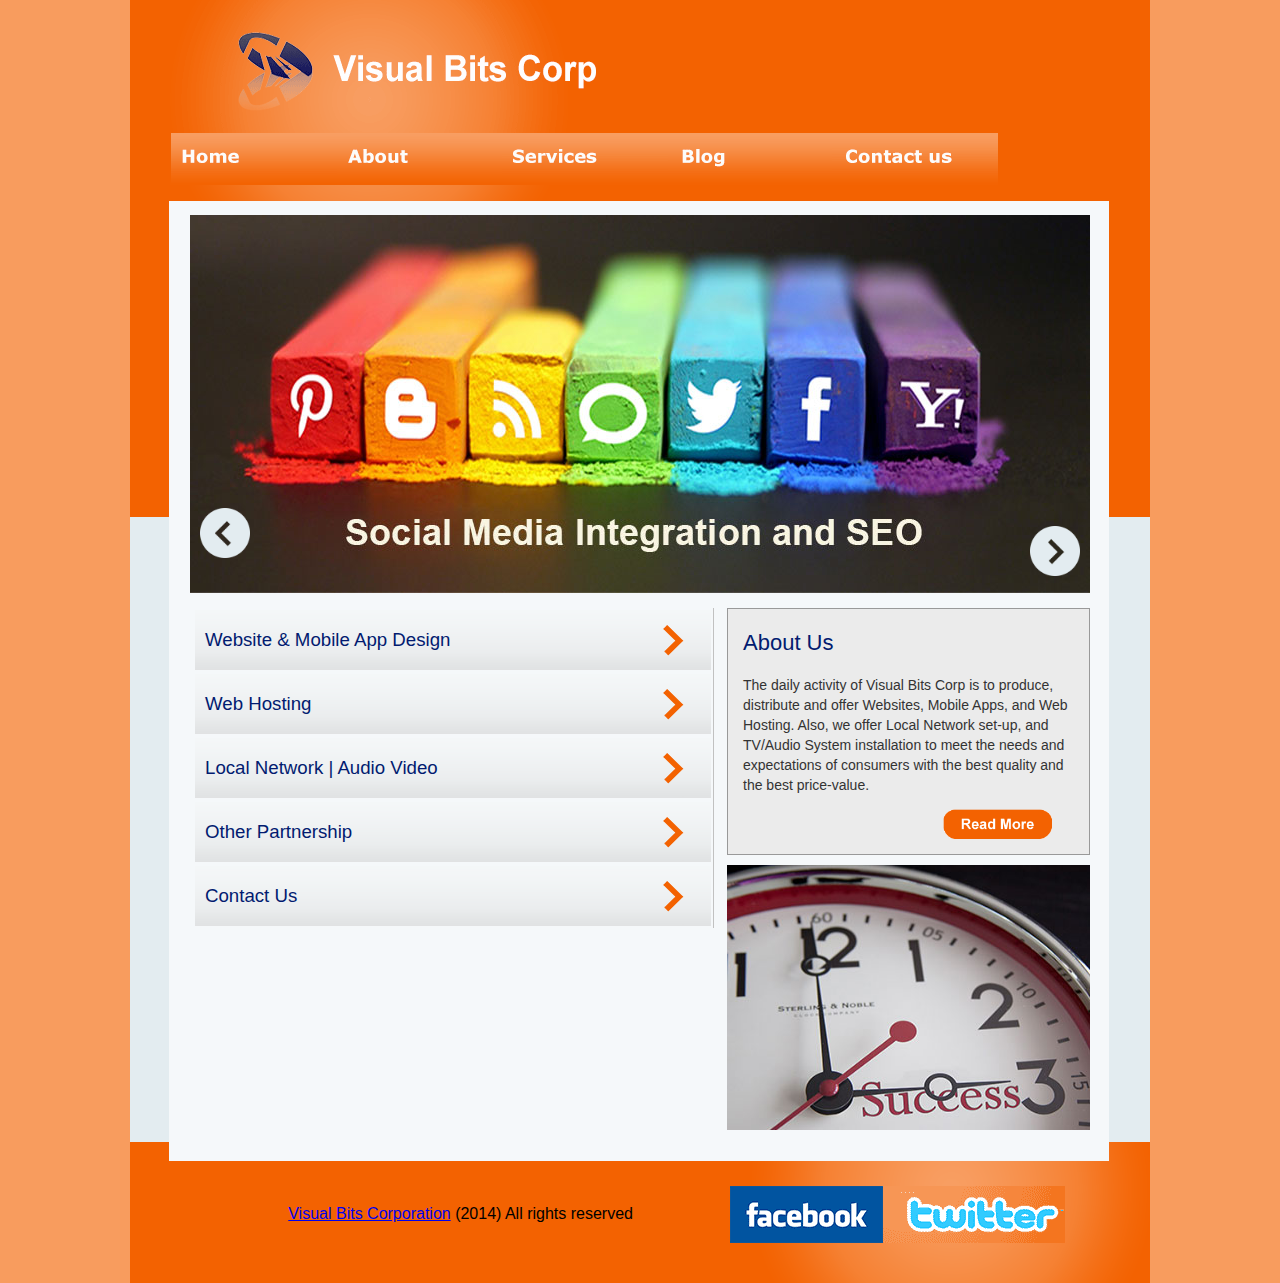
<file: website/index.html>
<!DOCTYPE html PUBLIC "-//W3C//DTD XHTML 1.0 Transitional//EN" "http://www.w3.org/TR/xhtml1/DTD/xhtml1-transitional.dtd">
<html xmlns="http://www.w3.org/1999/xhtml"><!-- InstanceBegin template="/Templates/mastertemplate.dwt" codeOutsideHTMLIsLocked="false" -->
<head>
<meta http-equiv="Content-Type" content="text/html; charset=UTF-8" />
<meta name="keywords" content="HTML, CSS, XML, XHTML, JavaScript, JQuery">
<meta name="description" content="Discover why Visual Bits is the best and more affordable leader consultant and top provider of Mobile and web development in America">
<meta name="author" content="Visual Bits Corp">
<!-- InstanceBeginEditable name="doctitle" -->
<title>Visual Bits Corp | Home Page</title>
<!-- InstanceEndEditable -->
<link href="css/mystyle.css" rel="stylesheet" type="text/css" />
<link rel="shortcut icon" href="/favicon.ico" >
<script type="text/javascript">
function MM_swapImgRestore() { //v3.0
  var i,x,a=document.MM_sr; for(i=0;a&&i<a.length&&(x=a[i])&&x.oSrc;i++) x.src=x.oSrc;
}
function MM_preloadImages() { //v3.0
  var d=document; if(d.images){ if(!d.MM_p) d.MM_p=new Array();
    var i,j=d.MM_p.length,a=MM_preloadImages.arguments; for(i=0; i<a.length; i++)
    if (a[i].indexOf("#")!=0){ d.MM_p[j]=new Image; d.MM_p[j++].src=a[i];}}
}

function MM_findObj(n, d) { //v4.01
  var p,i,x;  if(!d) d=document; if((p=n.indexOf("?"))>0&&parent.frames.length) {
    d=parent.frames[n.substring(p+1)].document; n=n.substring(0,p);}
  if(!(x=d[n])&&d.all) x=d.all[n]; for (i=0;!x&&i<d.forms.length;i++) x=d.forms[i][n];
  for(i=0;!x&&d.layers&&i<d.layers.length;i++) x=MM_findObj(n,d.layers[i].document);
  if(!x && d.getElementById) x=d.getElementById(n); return x;
}

function MM_swapImage() { //v3.0
  var i,j=0,x,a=MM_swapImage.arguments; document.MM_sr=new Array; for(i=0;i<(a.length-2);i+=3)
   if ((x=MM_findObj(a[i]))!=null){document.MM_sr[j++]=x; if(!x.oSrc) x.oSrc=x.src; x.src=a[i+2];}
}
</script>

<!-- InstanceBeginEditable name="head" -->
<script type="text/javascript" src="scripts.js"></script>
<!-- InstanceEndEditable -->
</head>

<body onload="MM_preloadImages('images/menu_1_active.gif','images/menu_2_active.gif','images/menu_3_active.gif','images/menu_4_active.gif','images/menu_5_active.gif')">
<div id="maincontainer">
  <div id="header"><img src="images/top1.gif" width="488" height="133" /><img src="images/top2.gif" width="213" height="133" /><img src="images/top3.gif" width="319" height="133" /></div>
  <div id="topmenu"> <img src="images/menu_left.gif" width="40" height="52" /><a href="index.html" onmouseout="MM_swapImgRestore()" onmouseover="MM_swapImage('menu1','','images/menu_1_active.gif',1)"><img src="images/menu_1_regular.gif" width="167" height="52" id="menu1" /></a><a href="about.html" onmouseout="MM_swapImgRestore()" onmouseover="MM_swapImage('menu2','','images/menu_2_active.gif',1)"><img src="images/menu_2_regular.gif" width="165" height="52" id="menu2" /></a><a href="services.html" onmouseout="MM_swapImgRestore()" onmouseover="MM_swapImage('menu3','','images/menu_3_active.gif',1)"><img src="images/menu_3_regular.gif" width="166" height="52" id="menu3" /></a><a href="blog.html" onmouseout="MM_swapImgRestore()" onmouseover="MM_swapImage('menu4','','images/menu_4_active.gif',1)"><img src="images/menu_4_regular.gif" width="164" height="52" id="menu4" /></a><a href="contact.html" onmouseout="MM_swapImgRestore()" onmouseover="MM_swapImage('menu5','','images/menu_5_active.gif',1)"><img src="images/menu_5_regular.gif" width="166" height="52" id="menu5" /><img src="images/menu_right.gif" width="152" height="52" /></a>  </div>
  
  <!-- InstanceBeginEditable name="contenido" --><div id="content"><div id="cta"><img src="images/img1.jpg" id="imag"/>
    <div id="left_holder"><img onClick="slide(-1)"class="left" src="images/arrow_left.png" alt="Left Arrow"/></div><div id="right_holder"><img onClick="slide(1)" class="right" src="images/arrow_right.png" alt="Right Arrow" /></div></div>
    <div id="subcta">
		<table width="900" border="0">
  			<tr>
    			<td class="subcta_leftcol"> <div id="AccordionContainer" class="AccordionContainer">
  							<div onclick="runAccordion(1);"><div class="AccordionTitle" onselectstart="return false;">Website & Mobile App Design</div></div>
  								<div id="Accordion1Content" class="AccordionContent"><a href="contact.html">
                                													<img class="gif_acc_1" src="images/accordion_11.gif"/>
                                													<img class="gif_acc_1" src="images/accordion_12.gif" />
                                                                                    <img class="gif_acc_1" src="images/accordion_13.gif"/></div></a>
							<div onclick="runAccordion(2);"><div class="AccordionTitle" onselectstart="return false;">Web Hosting</div></div>
  								<div id="Accordion2Content" class="AccordionContent"><a href="contact.html"><img src="images/webhosting.gif" width="518" height="178" /></a></div>
							<div onclick="runAccordion(3);"><div class="AccordionTitle" onselectstart="return false;">Local Network | Audio Video</div></div>
  								<div id="Accordion3Content" class="AccordionContent"><a href="contact.html"><img src="images/accordion3_content.jpg" width="518" height="179" /></a></div>
							<div onclick="runAccordion(4);"><div class="AccordionTitle" onselectstart="return false;">Other Partnership</div></div>
                            	<div id="Accordion4Content" class="AccordionContent"><h3>Direct TV Installation<p> (352) 426-4008</p></h3></div>
							<div onclick="runAccordion(5);"><div class="AccordionTitle" onselectstart="return false;">Contact Us</div></div>
  								<div id="Accordion5Content" class="AccordionContent"><h3>Visual Bits Corp | Ocala, Florida</h3><p>Phone: 352-5095119</p><p>info@visualbitscorp.com</p></div>
					</div>
                </td>
    			<td class="subcta_rightcol"><div id="about-us-subcta"><h2 class="subcta-about-title">About Us</h2><p class="subcta-about-text">The daily activity of Visual Bits Corp is to produce, distribute and offer Websites, Mobile Apps, and Web Hosting. Also, we offer Local Network set-up, and TV/Audio System installation to meet the needs and expectations of consumers with the best quality and the best price-value.</p><a href="about.html"><img class="read-more" src="images/readmore.gif" alt="read more" width="110" height="30" /></a></div><img class="subcta_img" src="images/success.jpg" alt="Sucess Img" width="363" height="265" /></td>
  			</tr>
		</table>
</div></div><!-- InstanceEndEditable -->
     
  <div id="footer">
    <div id="footerInfo">
      <table width="1019" border="0">
        <tr>
          <td><div id="footer11" ><a href="index.html">Visual Bits Corporation</a> (2014) All rights reserved</div></td>
          <td><div id="footer12" align="center"><a href="https://www.facebook.com/miguelacho71"><img src="images/facebook.gif" alt"Facebook Img" width="153" height="57" /></a><img src="images/twitter.gif" alt="Twitter Img" width="182" height="57" /></div></td>
        </tr>
      </table>
    </div>
  </div>
</div>
</body>
<!-- InstanceEnd --></html>
</file>
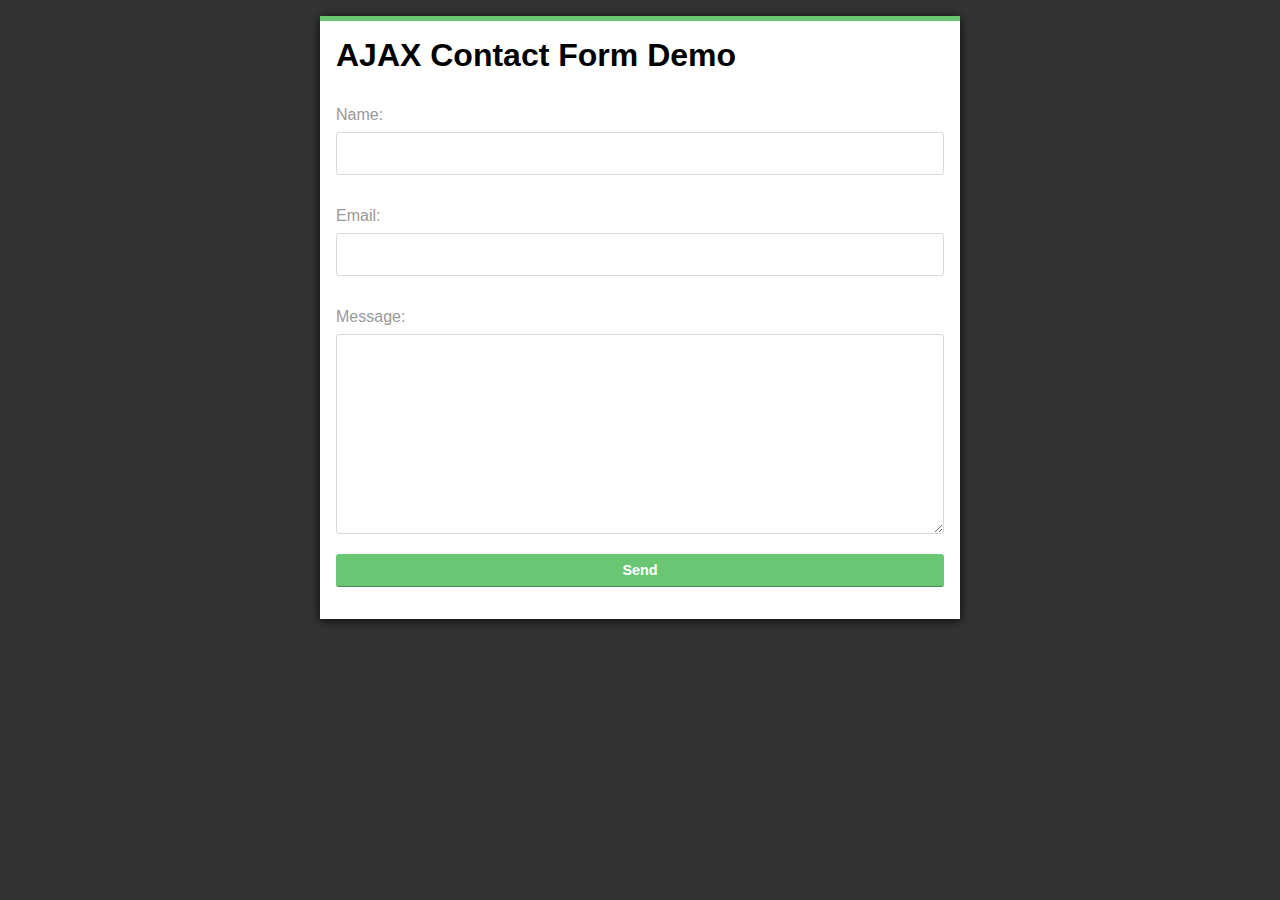
<file: design/ajax-contact-form-demo/index.html>
<!DOCTYPE html>
<html lang="en">
<head>
	<meta charset="UTF-8">
	<title>AJAX Contact Form Demo</title>

	<link rel="stylesheet" href="style.css">
</head>
<body>
	<div id="page-wrapper">
	  <h1>AJAX Contact Form Demo</h1>

	  <div id="form-messages"></div>
		
		<form id="ajax-contact" method="post" action="mailer.php">
			<div class="field">
				<label for="name">Name:</label>
				<input type="text" id="name" name="name" required>
			</div>

			<div class="field">
				<label for="email">Email:</label>
				<input type="email" id="email" name="email" required>
			</div>

			<div class="field">
				<label for="message">Message:</label>
				<textarea id="message" name="message" required></textarea>
			</div>

			<div class="field">
				<button type="submit">Send</button>
			</div>
		</form>
	</div>
	
	<script src="jquery-2.1.0.min.js"></script>
	<script src="app.js"></script>
</body>
</html>
</file>
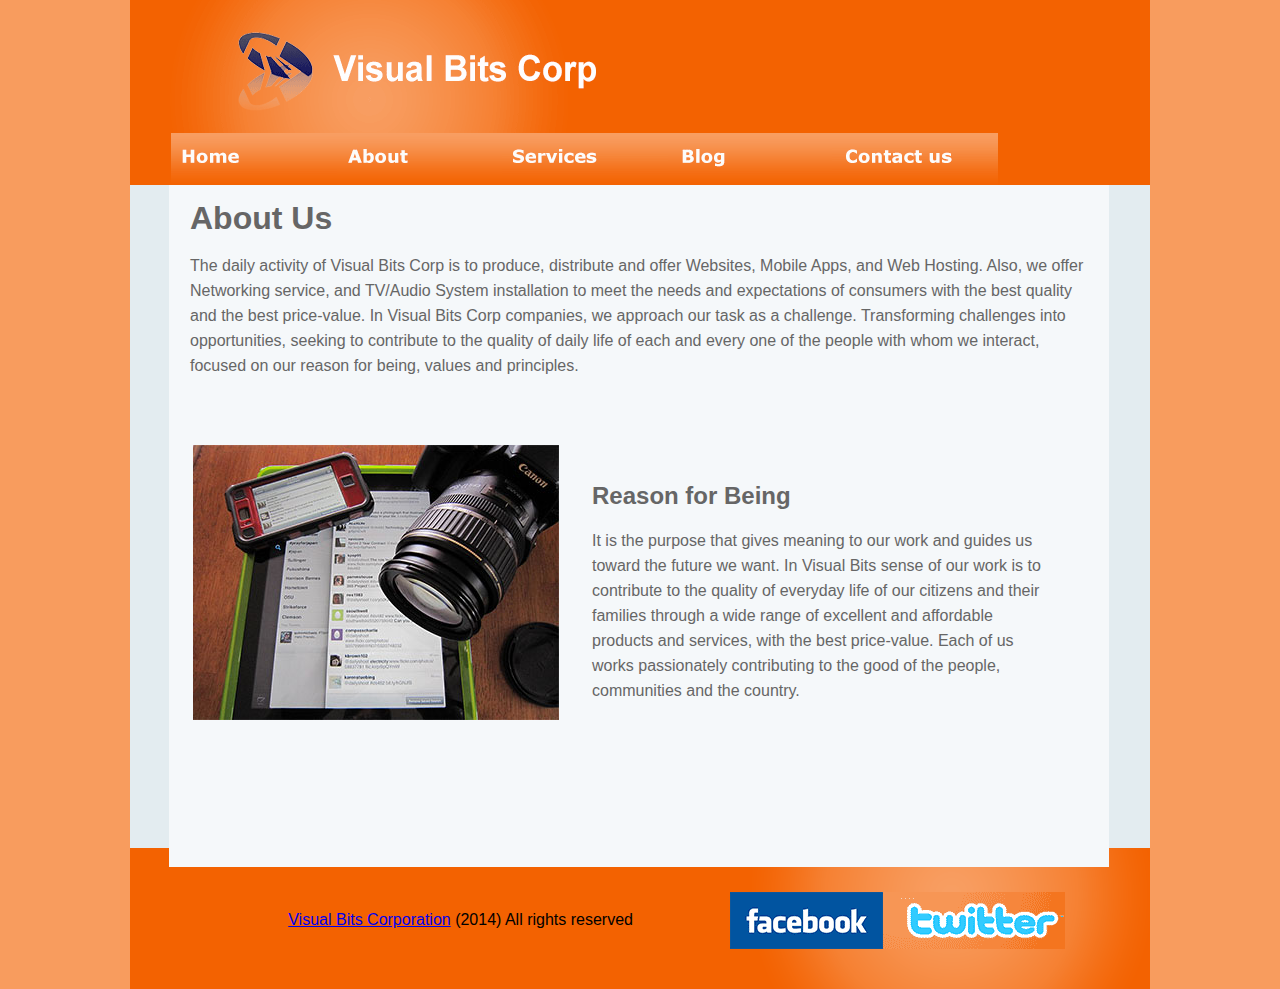
<file: website/about.html>
<!DOCTYPE html PUBLIC "-//W3C//DTD XHTML 1.0 Transitional//EN" "http://www.w3.org/TR/xhtml1/DTD/xhtml1-transitional.dtd">
<html xmlns="http://www.w3.org/1999/xhtml"><!-- InstanceBegin template="/Templates/mastertemplate.dwt" codeOutsideHTMLIsLocked="false" -->
<head>
<meta http-equiv="Content-Type" content="text/html; charset=UTF-8" />
<meta name="keywords" content="HTML, CSS, XML, XHTML, JavaScript, JQuery">
<meta name="description" content="Discover why Visual Bits is the best and more affordable leader consultant and top provider of Mobile and web development in America">
<meta name="author" content="Visual Bits Corp">
<!-- InstanceBeginEditable name="doctitle" -->
<title>Visual Bits Corp - About Us</title>
<!-- InstanceEndEditable -->
<link href="css/mystyle.css" rel="stylesheet" type="text/css" />
<link rel="shortcut icon" href="/favicon.ico" >
<script type="text/javascript">
function MM_swapImgRestore() { //v3.0
  var i,x,a=document.MM_sr; for(i=0;a&&i<a.length&&(x=a[i])&&x.oSrc;i++) x.src=x.oSrc;
}
function MM_preloadImages() { //v3.0
  var d=document; if(d.images){ if(!d.MM_p) d.MM_p=new Array();
    var i,j=d.MM_p.length,a=MM_preloadImages.arguments; for(i=0; i<a.length; i++)
    if (a[i].indexOf("#")!=0){ d.MM_p[j]=new Image; d.MM_p[j++].src=a[i];}}
}

function MM_findObj(n, d) { //v4.01
  var p,i,x;  if(!d) d=document; if((p=n.indexOf("?"))>0&&parent.frames.length) {
    d=parent.frames[n.substring(p+1)].document; n=n.substring(0,p);}
  if(!(x=d[n])&&d.all) x=d.all[n]; for (i=0;!x&&i<d.forms.length;i++) x=d.forms[i][n];
  for(i=0;!x&&d.layers&&i<d.layers.length;i++) x=MM_findObj(n,d.layers[i].document);
  if(!x && d.getElementById) x=d.getElementById(n); return x;
}

function MM_swapImage() { //v3.0
  var i,j=0,x,a=MM_swapImage.arguments; document.MM_sr=new Array; for(i=0;i<(a.length-2);i+=3)
   if ((x=MM_findObj(a[i]))!=null){document.MM_sr[j++]=x; if(!x.oSrc) x.oSrc=x.src; x.src=a[i+2];}
}
</script>

<!-- InstanceBeginEditable name="head" -->
<!-- InstanceEndEditable -->
</head>

<body onload="MM_preloadImages('images/menu_1_active.gif','images/menu_2_active.gif','images/menu_3_active.gif','images/menu_4_active.gif','images/menu_5_active.gif')">
<div id="maincontainer">
  <div id="header"><img src="images/top1.gif" width="488" height="133" /><img src="images/top2.gif" width="213" height="133" /><img src="images/top3.gif" width="319" height="133" /></div>
  <div id="topmenu"> <img src="images/menu_left.gif" width="40" height="52" /><a href="index.html" onmouseout="MM_swapImgRestore()" onmouseover="MM_swapImage('menu1','','images/menu_1_active.gif',1)"><img src="images/menu_1_regular.gif" width="167" height="52" id="menu1" /></a><a href="about.html" onmouseout="MM_swapImgRestore()" onmouseover="MM_swapImage('menu2','','images/menu_2_active.gif',1)"><img src="images/menu_2_regular.gif" width="165" height="52" id="menu2" /></a><a href="services.html" onmouseout="MM_swapImgRestore()" onmouseover="MM_swapImage('menu3','','images/menu_3_active.gif',1)"><img src="images/menu_3_regular.gif" width="166" height="52" id="menu3" /></a><a href="blog.html" onmouseout="MM_swapImgRestore()" onmouseover="MM_swapImage('menu4','','images/menu_4_active.gif',1)"><img src="images/menu_4_regular.gif" width="164" height="52" id="menu4" /></a><a href="contact.html" onmouseout="MM_swapImgRestore()" onmouseover="MM_swapImage('menu5','','images/menu_5_active.gif',1)"><img src="images/menu_5_regular.gif" width="166" height="52" id="menu5" /><img src="images/menu_right.gif" width="152" height="52" /></a>  </div>
  
  <!-- InstanceBeginEditable name="contenido" -->
  <div id="cta-about">
    <h1>About Us</h1>
    The daily activity of Visual Bits Corp is to produce, distribute and offer Websites, Mobile Apps, and Web Hosting. Also, we offer Networking service, and TV/Audio System installation to meet the needs and expectations of consumers with the best quality and the best price-value.
    In Visual Bits Corp companies, we approach our task as a challenge. Transforming challenges into opportunities, seeking to contribute to the quality of daily life of each and every one of the people with whom we interact, focused on our reason for being, values and principles. <p>&nbsp; </p>

    <table width="900" border="0">
      <tr>
        <td><img src="images/aboutus_pic1.jpg" alt="about us" width="366" height="275" /></td>
        <td class="about-table-text"><h2>Reason for Being    </h2>It is the purpose that gives meaning to our work and guides us toward the future we want.
      In Visual Bits sense of our work is to contribute to the quality of everyday life of our citizens and their families through a wide range of excellent and affordable products and services, with the best price-value. Each of us works passionately contributing to the good of the people, communities and the country.</td>
      </tr>
    </table>
    <p>&nbsp;</p>
  </div>
    <div id="subcta">
      <p><br />
      </p>
      <p>&nbsp; </p>
  </div>
  <!-- InstanceEndEditable -->
     
  <div id="footer">
    <div id="footerInfo">
      <table width="1019" border="0">
        <tr>
          <td><div id="footer11" ><a href="index.html">Visual Bits Corporation</a> (2014) All rights reserved</div></td>
          <td><div id="footer12" align="center"><a href="https://www.facebook.com/miguelacho71"><img src="images/facebook.gif" alt"Facebook Img" width="153" height="57" /></a><img src="images/twitter.gif" alt="Twitter Img" width="182" height="57" /></div></td>
        </tr>
      </table>
    </div>
  </div>
</div>
</body>
<!-- InstanceEnd --></html>
</file>
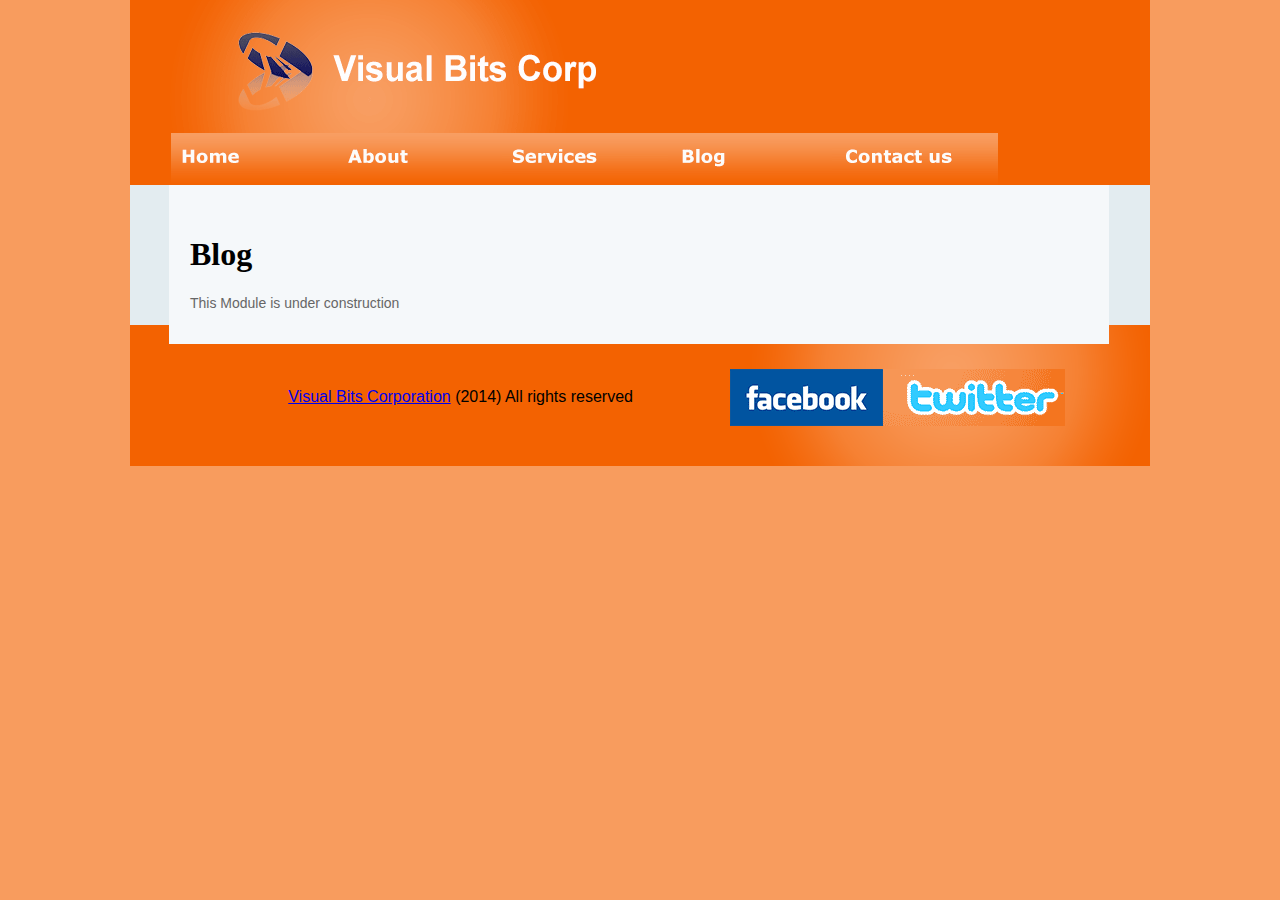
<file: website/blog.html>
<!DOCTYPE html PUBLIC "-//W3C//DTD XHTML 1.0 Transitional//EN" "http://www.w3.org/TR/xhtml1/DTD/xhtml1-transitional.dtd">
<html xmlns="http://www.w3.org/1999/xhtml"><!-- InstanceBegin template="/Templates/mastertemplate.dwt" codeOutsideHTMLIsLocked="false" -->
<head>
<meta http-equiv="Content-Type" content="text/html; charset=UTF-8" />
<meta name="keywords" content="HTML, CSS, XML, XHTML, JavaScript, JQuery">
<meta name="description" content="Discover why Visual Bits is the best and more affordable leader consultant and top provider of Mobile and web development in America">
<meta name="author" content="Visual Bits Corp">
<!-- InstanceBeginEditable name="doctitle" -->
<title>Visual Bits Corp | Blog</title>
<!-- InstanceEndEditable -->
<link href="css/mystyle.css" rel="stylesheet" type="text/css" />
<link rel="shortcut icon" href="/favicon.ico" >
<script type="text/javascript">
function MM_swapImgRestore() { //v3.0
  var i,x,a=document.MM_sr; for(i=0;a&&i<a.length&&(x=a[i])&&x.oSrc;i++) x.src=x.oSrc;
}
function MM_preloadImages() { //v3.0
  var d=document; if(d.images){ if(!d.MM_p) d.MM_p=new Array();
    var i,j=d.MM_p.length,a=MM_preloadImages.arguments; for(i=0; i<a.length; i++)
    if (a[i].indexOf("#")!=0){ d.MM_p[j]=new Image; d.MM_p[j++].src=a[i];}}
}

function MM_findObj(n, d) { //v4.01
  var p,i,x;  if(!d) d=document; if((p=n.indexOf("?"))>0&&parent.frames.length) {
    d=parent.frames[n.substring(p+1)].document; n=n.substring(0,p);}
  if(!(x=d[n])&&d.all) x=d.all[n]; for (i=0;!x&&i<d.forms.length;i++) x=d.forms[i][n];
  for(i=0;!x&&d.layers&&i<d.layers.length;i++) x=MM_findObj(n,d.layers[i].document);
  if(!x && d.getElementById) x=d.getElementById(n); return x;
}

function MM_swapImage() { //v3.0
  var i,j=0,x,a=MM_swapImage.arguments; document.MM_sr=new Array; for(i=0;i<(a.length-2);i+=3)
   if ((x=MM_findObj(a[i]))!=null){document.MM_sr[j++]=x; if(!x.oSrc) x.oSrc=x.src; x.src=a[i+2];}
}
</script>

<!-- InstanceBeginEditable name="head" -->
<!-- InstanceEndEditable -->
</head>

<body onload="MM_preloadImages('images/menu_1_active.gif','images/menu_2_active.gif','images/menu_3_active.gif','images/menu_4_active.gif','images/menu_5_active.gif')">
<div id="maincontainer">
  <div id="header"><img src="images/top1.gif" width="488" height="133" /><img src="images/top2.gif" width="213" height="133" /><img src="images/top3.gif" width="319" height="133" /></div>
  <div id="topmenu"> <img src="images/menu_left.gif" width="40" height="52" /><a href="index.html" onmouseout="MM_swapImgRestore()" onmouseover="MM_swapImage('menu1','','images/menu_1_active.gif',1)"><img src="images/menu_1_regular.gif" width="167" height="52" id="menu1" /></a><a href="about.html" onmouseout="MM_swapImgRestore()" onmouseover="MM_swapImage('menu2','','images/menu_2_active.gif',1)"><img src="images/menu_2_regular.gif" width="165" height="52" id="menu2" /></a><a href="services.html" onmouseout="MM_swapImgRestore()" onmouseover="MM_swapImage('menu3','','images/menu_3_active.gif',1)"><img src="images/menu_3_regular.gif" width="166" height="52" id="menu3" /></a><a href="blog.html" onmouseout="MM_swapImgRestore()" onmouseover="MM_swapImage('menu4','','images/menu_4_active.gif',1)"><img src="images/menu_4_regular.gif" width="164" height="52" id="menu4" /></a><a href="contact.html" onmouseout="MM_swapImgRestore()" onmouseover="MM_swapImage('menu5','','images/menu_5_active.gif',1)"><img src="images/menu_5_regular.gif" width="166" height="52" id="menu5" /><img src="images/menu_right.gif" width="152" height="52" /></a>  </div>
  
  <!-- InstanceBeginEditable name="contenido" -->
  <div id="cta">
    <h1>Blog</h1>
  </div><div id="subcta">
    <p>This Module is under construction</p></div><!-- InstanceEndEditable -->
     
  <div id="footer">
    <div id="footerInfo">
      <table width="1019" border="0">
        <tr>
          <td><div id="footer11" ><a href="index.html">Visual Bits Corporation</a> (2014) All rights reserved</div></td>
          <td><div id="footer12" align="center"><a href="https://www.facebook.com/miguelacho71"><img src="images/facebook.gif" alt"Facebook Img" width="153" height="57" /></a><img src="images/twitter.gif" alt="Twitter Img" width="182" height="57" /></div></td>
        </tr>
      </table>
    </div>
  </div>
</div>
</body>
<!-- InstanceEnd --></html>
</file>
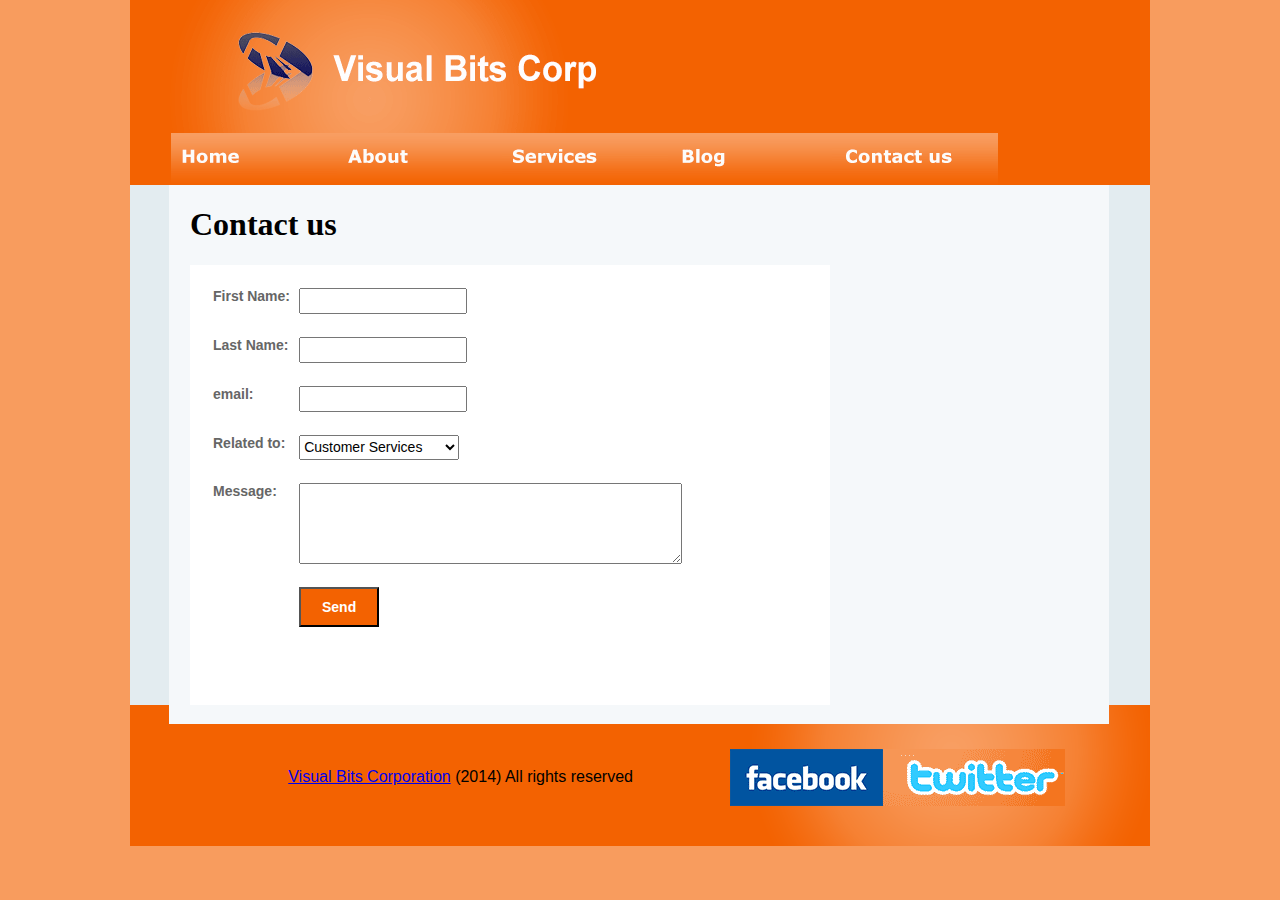
<file: website/contact.html>
<!DOCTYPE html PUBLIC "-//W3C//DTD XHTML 1.0 Transitional//EN" "http://www.w3.org/TR/xhtml1/DTD/xhtml1-transitional.dtd">
<html xmlns="http://www.w3.org/1999/xhtml"><!-- InstanceBegin template="/Templates/mastertemplate.dwt" codeOutsideHTMLIsLocked="false" -->
<head>
<meta http-equiv="Content-Type" content="text/html; charset=UTF-8" />
<meta name="keywords" content="HTML, CSS, XML, XHTML, JavaScript, JQuery">
<meta name="description" content="Discover why Visual Bits is the best and more affordable leader consultant and top provider of Mobile and web development in America">
<meta name="author" content="Visual Bits Corp">
<!-- InstanceBeginEditable name="doctitle" -->
<title>Visual Bits Corp | Contact Us</title>
<!-- InstanceEndEditable -->
<link href="css/mystyle.css" rel="stylesheet" type="text/css" />
<link rel="shortcut icon" href="/favicon.ico" >
<script type="text/javascript">
function MM_swapImgRestore() { //v3.0
  var i,x,a=document.MM_sr; for(i=0;a&&i<a.length&&(x=a[i])&&x.oSrc;i++) x.src=x.oSrc;
}
function MM_preloadImages() { //v3.0
  var d=document; if(d.images){ if(!d.MM_p) d.MM_p=new Array();
    var i,j=d.MM_p.length,a=MM_preloadImages.arguments; for(i=0; i<a.length; i++)
    if (a[i].indexOf("#")!=0){ d.MM_p[j]=new Image; d.MM_p[j++].src=a[i];}}
}

function MM_findObj(n, d) { //v4.01
  var p,i,x;  if(!d) d=document; if((p=n.indexOf("?"))>0&&parent.frames.length) {
    d=parent.frames[n.substring(p+1)].document; n=n.substring(0,p);}
  if(!(x=d[n])&&d.all) x=d.all[n]; for (i=0;!x&&i<d.forms.length;i++) x=d.forms[i][n];
  for(i=0;!x&&d.layers&&i<d.layers.length;i++) x=MM_findObj(n,d.layers[i].document);
  if(!x && d.getElementById) x=d.getElementById(n); return x;
}

function MM_swapImage() { //v3.0
  var i,j=0,x,a=MM_swapImage.arguments; document.MM_sr=new Array; for(i=0;i<(a.length-2);i+=3)
   if ((x=MM_findObj(a[i]))!=null){document.MM_sr[j++]=x; if(!x.oSrc) x.oSrc=x.src; x.src=a[i+2];}
}
</script>

<!-- InstanceBeginEditable name="head" -->
<!-- InstanceEndEditable -->
</head>

<body onload="MM_preloadImages('images/menu_1_active.gif','images/menu_2_active.gif','images/menu_3_active.gif','images/menu_4_active.gif','images/menu_5_active.gif')">
<div id="maincontainer">
  <div id="header"><img src="images/top1.gif" width="488" height="133" /><img src="images/top2.gif" width="213" height="133" /><img src="images/top3.gif" width="319" height="133" /></div>
  <div id="topmenu"> <img src="images/menu_left.gif" width="40" height="52" /><a href="index.html" onmouseout="MM_swapImgRestore()" onmouseover="MM_swapImage('menu1','','images/menu_1_active.gif',1)"><img src="images/menu_1_regular.gif" width="167" height="52" id="menu1" /></a><a href="about.html" onmouseout="MM_swapImgRestore()" onmouseover="MM_swapImage('menu2','','images/menu_2_active.gif',1)"><img src="images/menu_2_regular.gif" width="165" height="52" id="menu2" /></a><a href="services.html" onmouseout="MM_swapImgRestore()" onmouseover="MM_swapImage('menu3','','images/menu_3_active.gif',1)"><img src="images/menu_3_regular.gif" width="166" height="52" id="menu3" /></a><a href="blog.html" onmouseout="MM_swapImgRestore()" onmouseover="MM_swapImage('menu4','','images/menu_4_active.gif',1)"><img src="images/menu_4_regular.gif" width="164" height="52" id="menu4" /></a><a href="contact.html" onmouseout="MM_swapImgRestore()" onmouseover="MM_swapImage('menu5','','images/menu_5_active.gif',1)"><img src="images/menu_5_regular.gif" width="166" height="52" id="menu5" /><img src="images/menu_right.gif" width="152" height="52" /></a>  </div>
  
  <!-- InstanceBeginEditable name="contenido" -->
  <div id="cta-contact">
    <h1>Contact us    </h1>
    <form id="form1" name="form1" method="post" action="email.php">
      <table width="500" border="0">
        <tr>
          <td valign="top" id="contact-titles">First Name:</td>
          <td valign="top" id="contact-fields">
            <label for="first"></label>
            <input name="first" type="text" id="first" required="required"/>
          </td>
        </tr>
        <tr>
          <td valign="top" id="contact-titles">Last Name:</td>
          <td valign="top" id="contact-fields">
            <label for="last"></label>
            <input name="last" type="text" id="last" required="required"/>
          </td>
        </tr>
        <tr>
          <td valign="top" id="contact-titles">email:</td>
          <td valign="top" id="contact-fields">
            <label for="email"></label>
            <input name="email" type="text" id="email" required="required"/>
          </td>
        </tr>
        <tr>
          <td valign="top" id="contact-titles">Related to:</td>
          <td valign="top" id="contact-fields">
            <label for="relatedto"></label>
            <select name="relatedto" id="relatedto">
              <option value="customerservices">Customer Services</option>
              <option value="general">Websites</option>
              <option value="sales">Mobile Devices</option>
              <option value="support">Hosting</option>
              <option value="network">Network</option>
              <option value="other">Other Partnerships</option>
              <option value="technical">Technical Support</option>
            </select>
          </td>
        </tr>
        <tr>
          <td valign="top" id="contact-titles">Message:</td>
          <td valign="top" id="contact-fields">
            <label for="message"></label>
            <textarea name="message" id="message" cols="45" rows="5" required="required"></textarea>
          </td>
        </tr>
        <tr>
          <td>&nbsp;</td>
          <td valign="top" id="contact-fields"><input type="submit" name="send" id="send" value="Send" /></td>
        </tr>
      </table>
    </form>
  </div><!-- InstanceEndEditable -->
     
  <div id="footer">
    <div id="footerInfo">
      <table width="1019" border="0">
        <tr>
          <td><div id="footer11" ><a href="index.html">Visual Bits Corporation</a> (2014) All rights reserved</div></td>
          <td><div id="footer12" align="center"><a href="https://www.facebook.com/miguelacho71"><img src="images/facebook.gif" alt"Facebook Img" width="153" height="57" /></a><img src="images/twitter.gif" alt="Twitter Img" width="182" height="57" /></div></td>
        </tr>
      </table>
    </div>
  </div>
</div>
</body>
<!-- InstanceEnd --></html>
</file>
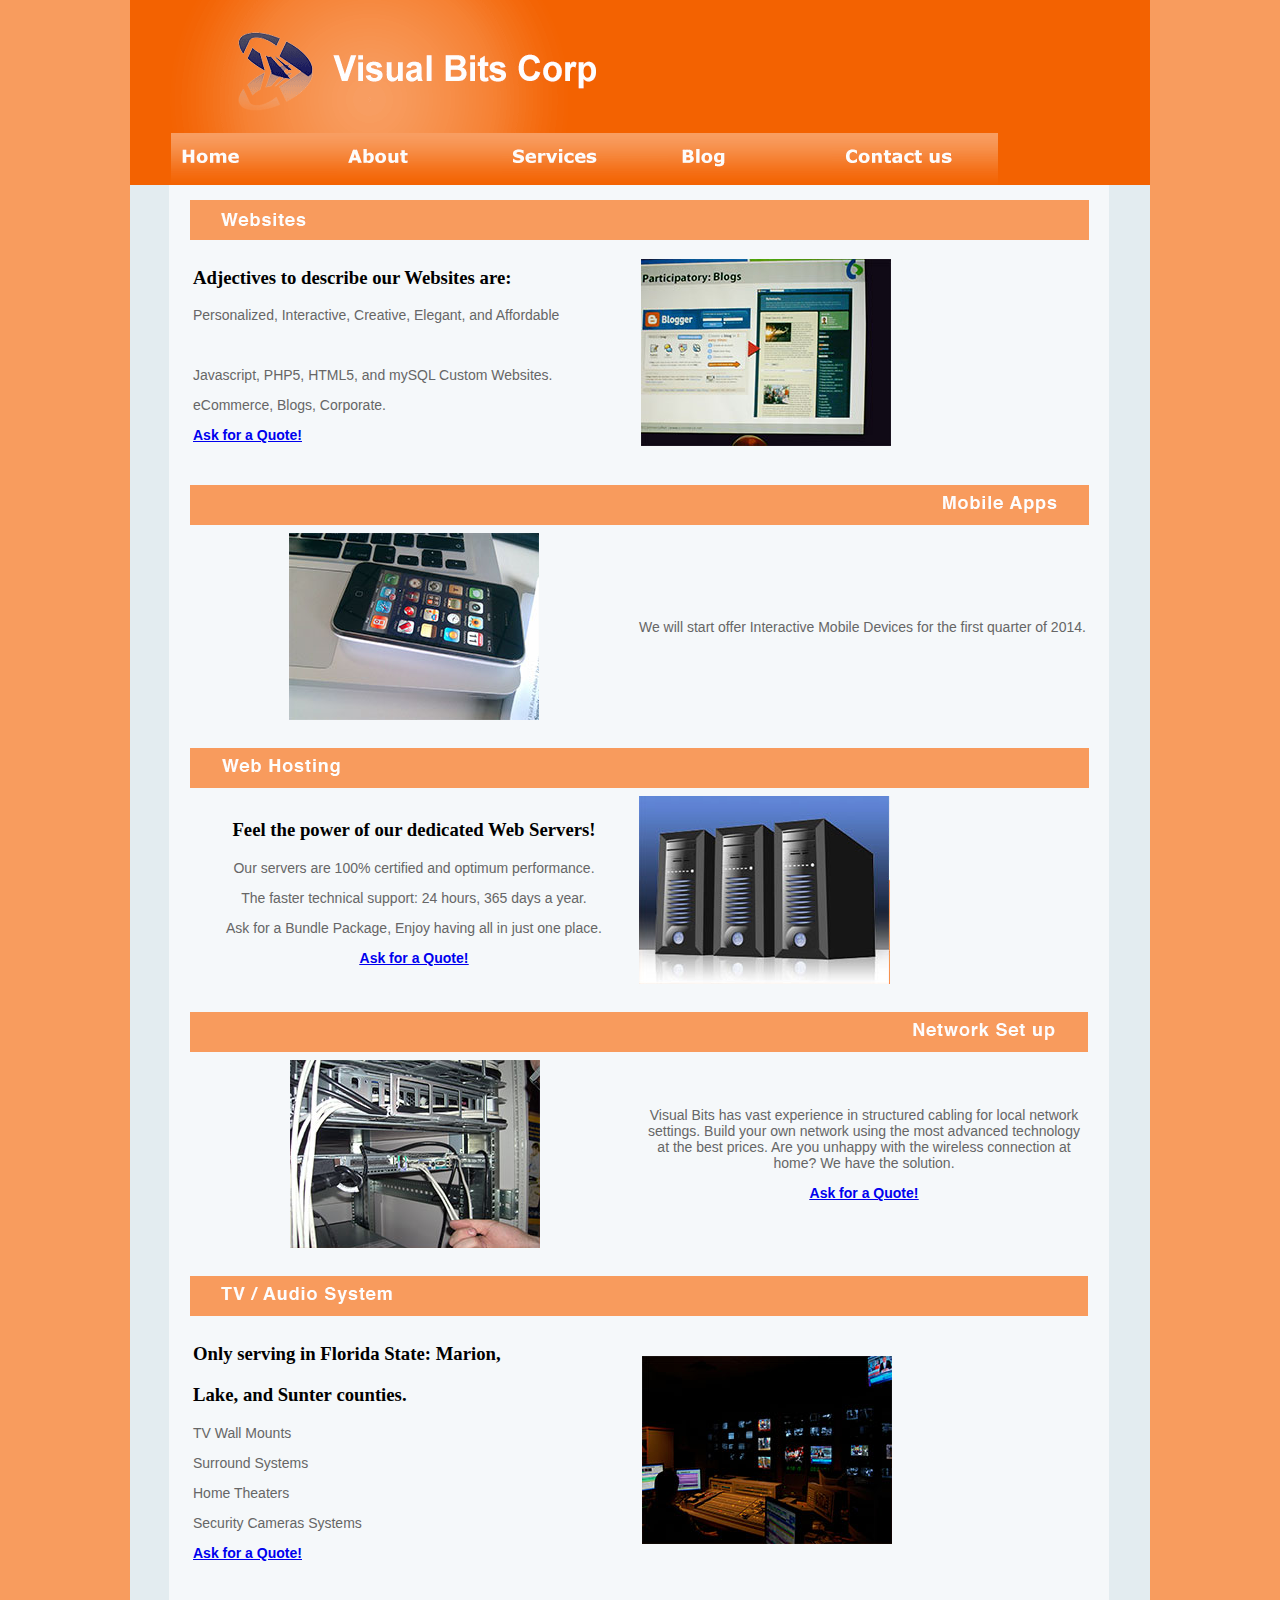
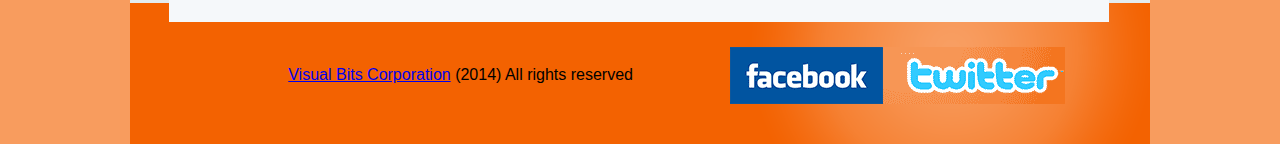
<file: website/services.html>
<!DOCTYPE html PUBLIC "-//W3C//DTD XHTML 1.0 Transitional//EN" "http://www.w3.org/TR/xhtml1/DTD/xhtml1-transitional.dtd">
<html xmlns="http://www.w3.org/1999/xhtml"><!-- InstanceBegin template="/Templates/mastertemplate.dwt" codeOutsideHTMLIsLocked="false" -->
<head>
<meta http-equiv="Content-Type" content="text/html; charset=UTF-8" />
<meta name="keywords" content="HTML, CSS, XML, XHTML, JavaScript, JQuery">
<meta name="description" content="Discover why Visual Bits is the best and more affordable leader consultant and top provider of Mobile and web development in America">
<meta name="author" content="Visual Bits Corp">
<!-- InstanceBeginEditable name="doctitle" -->
<title>Visual Bits Corp | Services</title>
<!-- InstanceEndEditable -->
<link href="css/mystyle.css" rel="stylesheet" type="text/css" />
<link rel="shortcut icon" href="/favicon.ico" >
<script type="text/javascript">
function MM_swapImgRestore() { //v3.0
  var i,x,a=document.MM_sr; for(i=0;a&&i<a.length&&(x=a[i])&&x.oSrc;i++) x.src=x.oSrc;
}
function MM_preloadImages() { //v3.0
  var d=document; if(d.images){ if(!d.MM_p) d.MM_p=new Array();
    var i,j=d.MM_p.length,a=MM_preloadImages.arguments; for(i=0; i<a.length; i++)
    if (a[i].indexOf("#")!=0){ d.MM_p[j]=new Image; d.MM_p[j++].src=a[i];}}
}

function MM_findObj(n, d) { //v4.01
  var p,i,x;  if(!d) d=document; if((p=n.indexOf("?"))>0&&parent.frames.length) {
    d=parent.frames[n.substring(p+1)].document; n=n.substring(0,p);}
  if(!(x=d[n])&&d.all) x=d.all[n]; for (i=0;!x&&i<d.forms.length;i++) x=d.forms[i][n];
  for(i=0;!x&&d.layers&&i<d.layers.length;i++) x=MM_findObj(n,d.layers[i].document);
  if(!x && d.getElementById) x=d.getElementById(n); return x;
}

function MM_swapImage() { //v3.0
  var i,j=0,x,a=MM_swapImage.arguments; document.MM_sr=new Array; for(i=0;i<(a.length-2);i+=3)
   if ((x=MM_findObj(a[i]))!=null){document.MM_sr[j++]=x; if(!x.oSrc) x.oSrc=x.src; x.src=a[i+2];}
}
</script>

<!-- InstanceBeginEditable name="head" -->
<!-- InstanceEndEditable -->
</head>

<body onload="MM_preloadImages('images/menu_1_active.gif','images/menu_2_active.gif','images/menu_3_active.gif','images/menu_4_active.gif','images/menu_5_active.gif')">
<div id="maincontainer">
  <div id="header"><img src="images/top1.gif" width="488" height="133" /><img src="images/top2.gif" width="213" height="133" /><img src="images/top3.gif" width="319" height="133" /></div>
  <div id="topmenu"> <img src="images/menu_left.gif" width="40" height="52" /><a href="index.html" onmouseout="MM_swapImgRestore()" onmouseover="MM_swapImage('menu1','','images/menu_1_active.gif',1)"><img src="images/menu_1_regular.gif" width="167" height="52" id="menu1" /></a><a href="about.html" onmouseout="MM_swapImgRestore()" onmouseover="MM_swapImage('menu2','','images/menu_2_active.gif',1)"><img src="images/menu_2_regular.gif" width="165" height="52" id="menu2" /></a><a href="services.html" onmouseout="MM_swapImgRestore()" onmouseover="MM_swapImage('menu3','','images/menu_3_active.gif',1)"><img src="images/menu_3_regular.gif" width="166" height="52" id="menu3" /></a><a href="blog.html" onmouseout="MM_swapImgRestore()" onmouseover="MM_swapImage('menu4','','images/menu_4_active.gif',1)"><img src="images/menu_4_regular.gif" width="164" height="52" id="menu4" /></a><a href="contact.html" onmouseout="MM_swapImgRestore()" onmouseover="MM_swapImage('menu5','','images/menu_5_active.gif',1)"><img src="images/menu_5_regular.gif" width="166" height="52" id="menu5" /><img src="images/menu_right.gif" width="152" height="52" /></a>  </div>
  
  <!-- InstanceBeginEditable name="contenido" -->
  <div id="cta-services">
    <img src="images/title_bar_website.gif" width="899" height="40" />
    <table id="table-services">
      <tr>
        <td width="443" align="left" valign="top"><h3>Adjectives to describe our Websites are:</h3>
          <p>Personalized, Interactive, Creative, Elegant, and Affordable</p>
          <p>&nbsp;</p>
          <p>Javascript, PHP5, HTML5, and mySQL Custom Websites.</p>
          <p>eCommerce, Blogs, Corporate. </p>
          <p class="link"><a href="contact.html">Ask for a Quote!</a>
        </p></td>
        <td width="445" align="left" valign="middle"><img src="images/webservice.jpg" alt="Web Services" width="250" height="187" /></td>
      </tr>
    </table>
    <img src="images/title_bar_mobile.gif" width="899" height="40" />
    <table id="table-services">
      <tr>
        <td width="441" align="center" valign="middle"><img src="images/iphone.jpg" alt="Cell Phone" width="250" height="187" /></td>
        <td width="447" align="left" valign="middle"><p>We will start offer Interactive Mobile Devices for the first quarter of 2014.</p></td>
      </tr>
    </table>
    <img src="images/title_bar_hosting.gif" width="899" height="40" />
    <table id="table-services">
      <tr>
        <td width="441" align="center"><h3>Feel the power of our dedicated Web Servers!</h3>
          <p>Our servers are 100% certified and optimum performance.</p>
        <p>The faster technical support: 24 hours, 365 days a year.</p>
        <p>Ask for a Bundle Package, Enjoy having all in just one place.</p>
        <p class="link"><a href="contact.html">Ask for a Quote!</a></p></td>
        <td width="447"><img src="images/hosting.jpg" alt="Hosting" width="251" height="188" /></td>
      </tr>
    </table>
    <img src="images/title_bar_network.gif" width="899" height="40" />
    <table id="table-services">
      <tr>
        <td width="443" align="center"><img src="images/network.jpg" alt="Network" width="250" height="188" /></td>
        <td width="445" align="center"><p>Visual Bits has vast experience in structured cabling for local network settings. Build your own network using the most advanced technology at the best prices. Are you unhappy with the wireless connection at home? We have the solution.</p><p class="link"><a href="contact.html">Ask for a Quote!</a></p></td>
      </tr>
    </table>
    <img src="images/title_bar_tvaudio.gif" width="899" height="40" />
    <table id="table-services">
      <tr>
        <td width="444" align="left"><h3>Only serving in Florida State: <strong>Marion, </strong></h3>
          <h3><strong>Lake, and Sunter</strong> counties.</h3>
        <p>TV Wall Mounts</p>
        <p>Surround Systems</p>
        <p>Home Theaters</p>
        <p>Security Cameras Systems</p>
        <p class="link"><a href="contact.html">Ask for a Quote!</a></p></td>
        <td width="444" align="left" valign="middle"><img src="images/audiotv.jpg" alt="Audio Video" width="250" height="188" /></td>
      </tr>
    </table>

  </div><!-- InstanceEndEditable -->
     
  <div id="footer">
    <div id="footerInfo">
      <table width="1019" border="0">
        <tr>
          <td><div id="footer11" ><a href="index.html">Visual Bits Corporation</a> (2014) All rights reserved</div></td>
          <td><div id="footer12" align="center"><a href="https://www.facebook.com/miguelacho71"><img src="images/facebook.gif" alt"Facebook Img" width="153" height="57" /></a><img src="images/twitter.gif" alt="Twitter Img" width="182" height="57" /></div></td>
        </tr>
      </table>
    </div>
  </div>
</div>
</body>
<!-- InstanceEnd --></html>
</file>
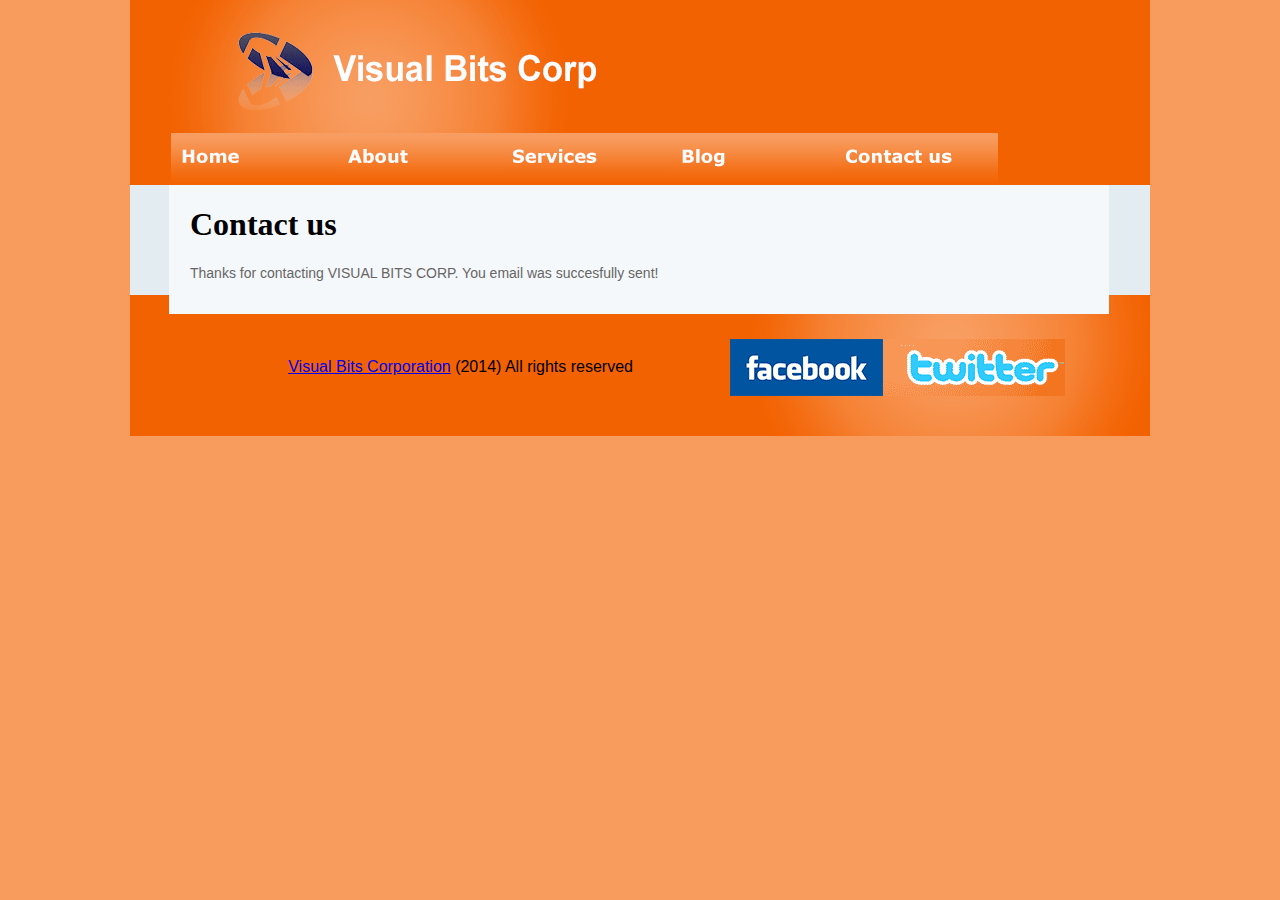
<file: website/thanks.html>
<!DOCTYPE html PUBLIC "-//W3C//DTD XHTML 1.0 Transitional//EN" "http://www.w3.org/TR/xhtml1/DTD/xhtml1-transitional.dtd">
<html xmlns="http://www.w3.org/1999/xhtml"><!-- InstanceBegin template="/Templates/mastertemplate.dwt" codeOutsideHTMLIsLocked="false" -->
<head>
<meta http-equiv="Content-Type" content="text/html; charset=UTF-8" />
<meta name="keywords" content="HTML, CSS, XML, XHTML, JavaScript, JQuery">
<meta name="description" content="Discover why Visual Bits is the best and more affordable leader consultant and top provider of Mobile and web development in America">
<meta name="author" content="Visual Bits Corp">
<!-- InstanceBeginEditable name="doctitle" -->
<title>Untitled Document</title>
<!-- InstanceEndEditable -->
<link href="css/mystyle.css" rel="stylesheet" type="text/css" />
<link rel="shortcut icon" href="/favicon.ico" >
<script type="text/javascript">
function MM_swapImgRestore() { //v3.0
  var i,x,a=document.MM_sr; for(i=0;a&&i<a.length&&(x=a[i])&&x.oSrc;i++) x.src=x.oSrc;
}
function MM_preloadImages() { //v3.0
  var d=document; if(d.images){ if(!d.MM_p) d.MM_p=new Array();
    var i,j=d.MM_p.length,a=MM_preloadImages.arguments; for(i=0; i<a.length; i++)
    if (a[i].indexOf("#")!=0){ d.MM_p[j]=new Image; d.MM_p[j++].src=a[i];}}
}

function MM_findObj(n, d) { //v4.01
  var p,i,x;  if(!d) d=document; if((p=n.indexOf("?"))>0&&parent.frames.length) {
    d=parent.frames[n.substring(p+1)].document; n=n.substring(0,p);}
  if(!(x=d[n])&&d.all) x=d.all[n]; for (i=0;!x&&i<d.forms.length;i++) x=d.forms[i][n];
  for(i=0;!x&&d.layers&&i<d.layers.length;i++) x=MM_findObj(n,d.layers[i].document);
  if(!x && d.getElementById) x=d.getElementById(n); return x;
}

function MM_swapImage() { //v3.0
  var i,j=0,x,a=MM_swapImage.arguments; document.MM_sr=new Array; for(i=0;i<(a.length-2);i+=3)
   if ((x=MM_findObj(a[i]))!=null){document.MM_sr[j++]=x; if(!x.oSrc) x.oSrc=x.src; x.src=a[i+2];}
}
</script>

<!-- InstanceBeginEditable name="head" -->
<!-- InstanceEndEditable -->
</head>

<body onload="MM_preloadImages('images/menu_1_active.gif','images/menu_2_active.gif','images/menu_3_active.gif','images/menu_4_active.gif','images/menu_5_active.gif')">
<div id="maincontainer">
  <div id="header"><img src="images/top1.gif" width="488" height="133" /><img src="images/top2.gif" width="213" height="133" /><img src="images/top3.gif" width="319" height="133" /></div>
  <div id="topmenu"> <img src="images/menu_left.gif" width="40" height="52" /><a href="index.html" onmouseout="MM_swapImgRestore()" onmouseover="MM_swapImage('menu1','','images/menu_1_active.gif',1)"><img src="images/menu_1_regular.gif" width="167" height="52" id="menu1" /></a><a href="about.html" onmouseout="MM_swapImgRestore()" onmouseover="MM_swapImage('menu2','','images/menu_2_active.gif',1)"><img src="images/menu_2_regular.gif" width="165" height="52" id="menu2" /></a><a href="services.html" onmouseout="MM_swapImgRestore()" onmouseover="MM_swapImage('menu3','','images/menu_3_active.gif',1)"><img src="images/menu_3_regular.gif" width="166" height="52" id="menu3" /></a><a href="blog.html" onmouseout="MM_swapImgRestore()" onmouseover="MM_swapImage('menu4','','images/menu_4_active.gif',1)"><img src="images/menu_4_regular.gif" width="164" height="52" id="menu4" /></a><a href="contact.html" onmouseout="MM_swapImgRestore()" onmouseover="MM_swapImage('menu5','','images/menu_5_active.gif',1)"><img src="images/menu_5_regular.gif" width="166" height="52" id="menu5" /><img src="images/menu_right.gif" width="152" height="52" /></a>  </div>
  
  <!-- InstanceBeginEditable name="contenido" -->
  <div id="cta-contact">
    <h1>Contact us    </h1>
	<p>Thanks for contacting VISUAL BITS CORP. You email was succesfully sent!</p>
  </div><!-- InstanceEndEditable -->
     
  <div id="footer">
    <div id="footerInfo">
      <table width="1019" border="0">
        <tr>
          <td><div id="footer11" ><a href="index.html">Visual Bits Corporation</a> (2014) All rights reserved</div></td>
          <td><div id="footer12" align="center"><a href="https://www.facebook.com/miguelacho71"><img src="images/facebook.gif" alt"Facebook Img" width="153" height="57" /></a><img src="images/twitter.gif" alt="Twitter Img" width="182" height="57" /></div></td>
        </tr>
      </table>
    </div>
  </div>
</div>
</body>
<!-- InstanceEnd --></html>
</file>
<file: website/css/mystyle.css>
/* MAIN TEMPLATE STYLES */
#maincontainer {
	width: 1020px;
	margin-right: auto;
	margin-left: auto;
	background-image: url(../images/contentdown.gif);
	background-repeat: repeat-y;
}
#topmenu {
	background-image: none;
}
#content {
	background-image: url(../images/content.gif);
	width: 1020px;
	background-repeat: no-repeat;
}
#footer {
	background-image: url(../images/footer.gif);
	width: 1020px;
	height: 141px;
}

#footerInfo {
	float: none;
	font-family: Verdana, Geneva, sans-serif;
	text-align: right;
	padding-top: 41px;
}

#footer11 {
color: "#fffff";
text-align="center";
width: 500px;
}

#footer12 {
color: "#fffff";
text-align="center";
width: 400px;
}

#header {
	width: 1020px;
	float: left;
}
#search {
	width: 720px;
	float: right;
}
body {
	background-color: #f89c5e;
	margin: 0px;
}

p {
	font-family: Arial, Helvetica, sans-serif;
	font-size: 14px;
	color: #666666;
}
#cta {
	margin-right: 60px;
	margin-left: 60px;
	padding-top: 30px;
	position: relative;
}

.link {
	font-family: Arial, Helvetica, sans-serif;
	font-size: 14px;
	font-weight: bold;
	text-decoration: underline;
	color: #006;
}

/* ABOUT HTML CTA STYLES */
#cta-about {
	margin-right: 60px;
	margin-left: 60px;
	position: relative;
	font-family: Arial, Helvetica, sans-serif;
	font-size: 16px;
	color: #666;
	line-height: 25px;
}

.about-table-text {
	padding: 30px;	
}

/* SERVICES HTML CTA STYLES */
#cta-services {
	margin-right: 60px;
	margin-left: 60px;
	padding-top: 15px;
	position: relative;
}

/* CONTACT HTML CTA STYLES */
#cta-contact {
	margin-right: 60px;
	margin-left: 60px;
	position: relative;
}

/* INDEX HTML STYLES */
.gif_acc_1 {
	width: 164px;
	height: 177px;
	margin-left: 1px;
	margin-top: 5px;
}

#about-us-subcta {
	background-color: #ebebeb;
	padding-left: 15px;
	padding-right: 15px;
	padding-top: 3px;
	border: 1px solid #999;
}

.subcta-about-title {
	font-family: Arial, Helvetica, sans-serif;
	font-size: 22px;
	color: #021b70;
	font-weight: normal;
}

.subcta-about-text {
	font-family: Arial, Helvetica, sans-serif;
	font-size: 14px;
	color: #333;
	line-height: 20px;
	font-weight: normal;
}

.subcta_leftcol {
	vertical-align: top;
}

.subcta_rightcol {
	vertical-align: top;
	padding-right: 10px;
	padding-bottom: 10px;
	padding-left: 10px;
}
.subcta_img {
	vertical-align: top;
	padding-top: 10px;
}

#subcta {
	margin-right: 60px;
	margin-left: 60px;
}
#maincontainer #content #subcta table {
	padding-top: 390px;
}

#left_holder{
	height: 50px;
	width: 50px;
	position: absolute;
	left: 10px;
	bottom: -343px;
}
#right_holder{
	height: 50px;
	width: 50px;
	position: absolute;
	right: 10px;
	top: 341px;
}
.left{
	height: 50px;
	width: 50px;
	left: 5px;
	bottom: 5px;
}
.right{
	height: 50px;
	width: 50px;
	right: 5px;
	botton: 5px;
}
#imag{
	height: 378px;
	width: 900px;
	position: absolute;
}

.read-more {
	margin-bottom: 15px;
	margin-left: 200px;
}
/* Styles for Accordion */

.AccordionTitle, .AccordionContent, .AccordionContainer
{
  position:relative;
  width:520px;
}

.AccordionTitle
{
	height: 60px;
	overflow: hidden;
	cursor: pointer;
	font-family: Verdana, Geneva, sans-serif;
	font-size: 14pt;
	font-weight: normal;
	vertical-align: middle;
	text-align: left;
	background-repeat: repeat-x;
	display: table-cell;
	color: #021b70;
	background-image: url(../images/accordion_title.gif);
	-moz-user-select: none;
	padding-left: 10px;
}


.AccordionContent
{
  height:0px;
  overflow:auto;
  display:none; 
}

.AccordionContainer
{
  border-top: solid 0px #C1C1C1;
  border-bottom: solid 0px #C1C1C1;
  border-left: solid 0px #C1C1C1;
  border-right: solid 1px #C1C1C1;
}

#maincontainer #content #subcta table {
	width: 900px;
	padding-top: 390px;
}


#table-services {
	border-top-width: 0px;
	border-right-width: 0px;
	border-bottom-width: 0px;
	border-left-width: 0px;
	width: 900px;
	margin-top: 5px;
	margin-bottom: 25px;
}


/* STYLE FOR CONTACT FORM */
#cta-contact #form1 {
	background-color: #FFFFFF;
	width: 600px;
	height: 400px;
	border-top-style: none;
	border-right-style: none;
	border-bottom-style: none;
	border-left-style: none;
	padding: 20px;
	font-family: Verdana, Geneva, sans-serif;
	font-size: 14px;
}
#form1 table tr {
	margin: 20px;
}

#contact-titles {
	font-family: Verdana, Geneva, sans-serif;
	font-size: 14px;
	font-weight: bold;
	color: #666;
}

#contact-fields {
	font-family: Verdana, Geneva, sans-serif;
	font-size: 14px;
	vertical-align: top;
	padding-bottom: 20px;
}

#first {
	height: 20px;
	widht: 160px;
	width: 160px;
}

#last {
	height: 20px;
	width: 160px;	
}

#email { height: 20px; width: 160px;}

#relatedto {
	height: 25px;
	width: 160px;
	font-family: Verdana, Geneva, sans-serif;
	font-size: 14px;
}

#send {
	width: 80px;
	height: 40px;
	background-color: #f36201;
	color: #FFF;
	font-family: Arial, Helvetica, sans-serif;
	font-size: 14px;
	font-weight: bold;
}
</file>
<file: design/ajax-contact-form-demo/style.css>
*, *:before, *:after {
  -moz-box-sizing: border-box;
  -webkit-box-sizing: border-box;
  box-sizing: border-box;
}

html {
  font-family: Helvetica, Arial, sans-serif;
  font-size: 100%;
  background: #333;
  -webkit-font-smoothing: antialiased;
}

#page-wrapper {
  width: 640px;
  background: #FFFFFF;
  padding: 1em;
  margin: 1em auto;
  border-top: 5px solid #69c773;
  box-shadow: 0 2px 10px rgba(0,0,0,0.8);
}

h1 {
  margin-top: 0;
}

.field {
  margin: 1em 0;
}

label {
  display: block;
  margin-top: 2em;
  margin-bottom: 0.5em;
  color: #999999;
}

input {
  width: 100%;
  padding: 0.5em 0.5em;
  font-size: 1.2em;
  border-radius: 3px;
  border: 1px solid #D9D9D9;
}

textarea {
  width: 100%;
  height: 200px;
  padding: 0.5em 0.5em;
  font-size: 1.2em;
  border-radius: 3px;
  border: 1px solid #D9D9D9;
}

button {
  display: inline-block;
  border-radius: 3px;
  border: none;
  font-size: 0.9rem;
  padding: 0.5rem 0.8em;
  background: #69c773;
  border-bottom: 1px solid #498b50;
  color: white;
  -webkit-font-smoothing: antialiased;
  font-weight: bold;
  margin: 0;
  width: 100%;
  text-align: center;
}

button:hover, button:focus {
  opacity: 0.75;
  cursor: pointer;
}

button:active {
  opacity: 1;
  box-shadow: 0 -3px 10px rgba(0, 0, 0, 0.1) inset;
}

.success {
  padding: 1em;
  margin-bottom: 0.75rem;
  text-shadow: 0 1px 0 rgba(255, 255, 255, 0.5);
  color: #468847;
  background-color: #dff0d8;
  border: 1px solid #d6e9c6;
  -webkit-border-radius: 4px;
     -moz-border-radius: 4px;
          border-radius: 4px;
}

.error {
  padding: 1em;
  margin-bottom: 0.75rem;
  text-shadow: 0 1px 0 rgba(255, 255, 255, 0.5);
  color: #b94a48;
  background-color: #f2dede;
  border: 1px solid rgba(185, 74, 72, 0.3);
  -webkit-border-radius: 4px;
     -moz-border-radius: 4px;
          border-radius: 4px;
}
</file>
